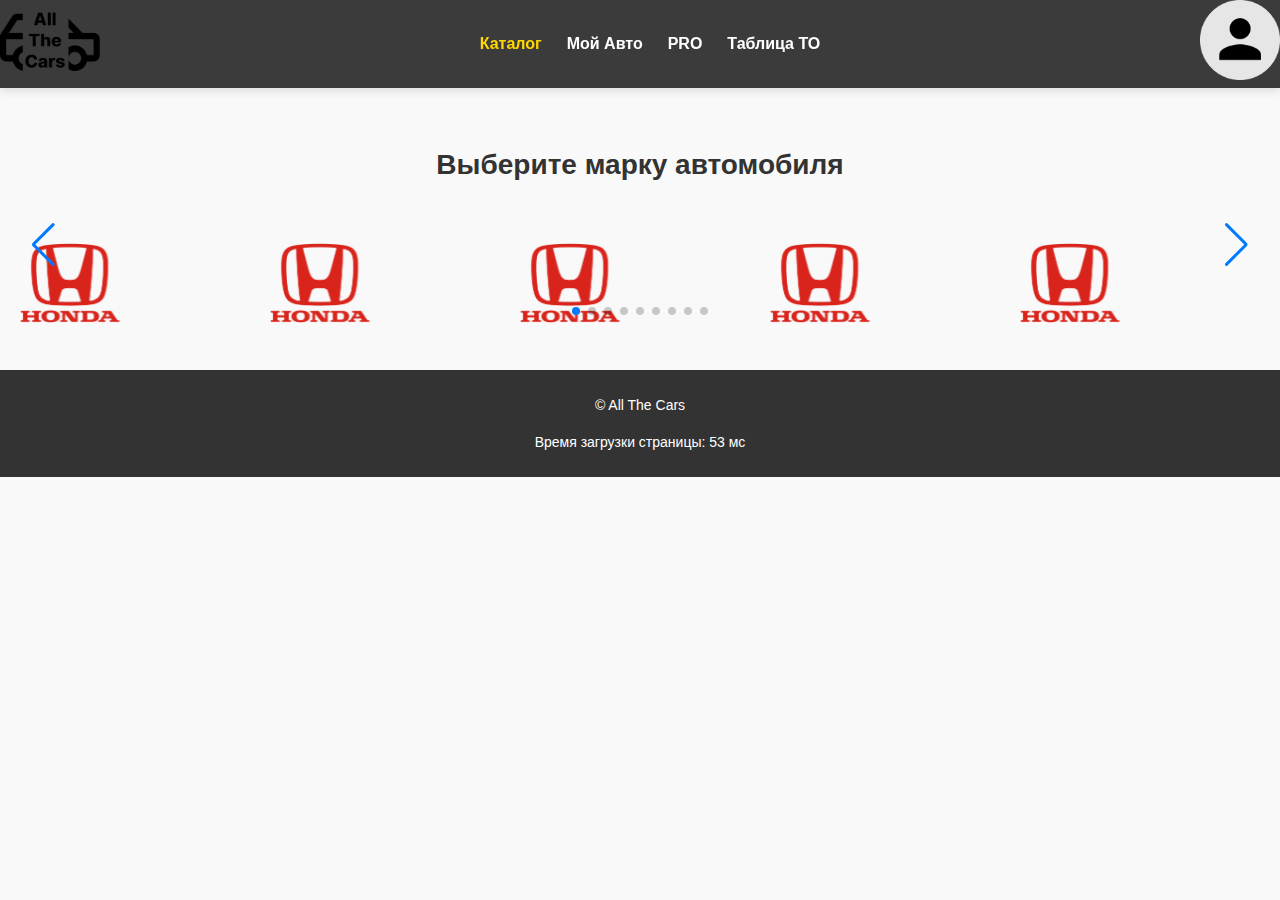
<file: catalog.html>
<!DOCTYPE html>
<html lang="ru">
<head>
    <meta charset="UTF-8">
    <title>Каталог автомобилей</title>
    <link rel="stylesheet" href="styles.css">

    <link rel="stylesheet" href="https://unpkg.com/swiper/swiper-bundle.min.css">

    <script src="https://unpkg.com/swiper/swiper-bundle.min.js" defer></script>
    <script src="scripts/main.js" defer></script>
</head>
<body>
<header>
    <a href="index.html">
        <img src="Group%203.png" width="100" alt="Site logo">
    </a>
    <nav>
        <a href="catalog.html" class="active">Каталог</a>
        <a href="mycar.html">Мой Авто</a>
        <a href="pro.html">PRO</a>
        <a href="constructor.html">Таблица ТО</a>
    </nav>
    <a href="profile.html">
        <img id="profile-icon" src="Group%201.png" width="80" alt="Avatar">
    </a>
</header>
<main>
    <section>
        <h2>Выберите марку автомобиля</h2>
        <div class="swiper-container">
            <div class="swiper-wrapper">
                <div class="swiper-slide"><img
                        src="honda.png" alt="Volkswagen Logo"
                        width="100"></div>
                <div class="swiper-slide"><img src="honda.png"
                                               alt="Toyota Logo" width="100"></div>
                <div class="swiper-slide"><img src="honda.png"
                                               alt="Ford Logo" width="100"></div>
                <div class="swiper-slide"><img src="honda.png"
                                               alt="BMW Logo" width="100"></div>
                <div class="swiper-slide"><img src="honda.png"
                                               alt="Mercedes-Benz Logo" width="100"></div>
                <div class="swiper-slide"><img src="honda.png"
                                               alt="Audi Logo" width="100"></div>
                <div class="swiper-slide"><img src="honda.png"
                                               alt="Honda Logo" width="100"></div>
                <div class="swiper-slide"><img src="honda.png"
                                               alt="Nissan Logo" width="100"></div>
                <div class="swiper-slide"><img src="honda.png"
                                               alt="Hyundai Logo" width="100"></div>
            </div>
            <div class="swiper-button-next"></div>
            <div class="swiper-button-prev"></div>
            <div class="swiper-pagination"></div>
        </div>
    </section>
</main>
<footer>
    <p>&copy; All The Cars</p>
</footer>
</body>
</html>
</file>
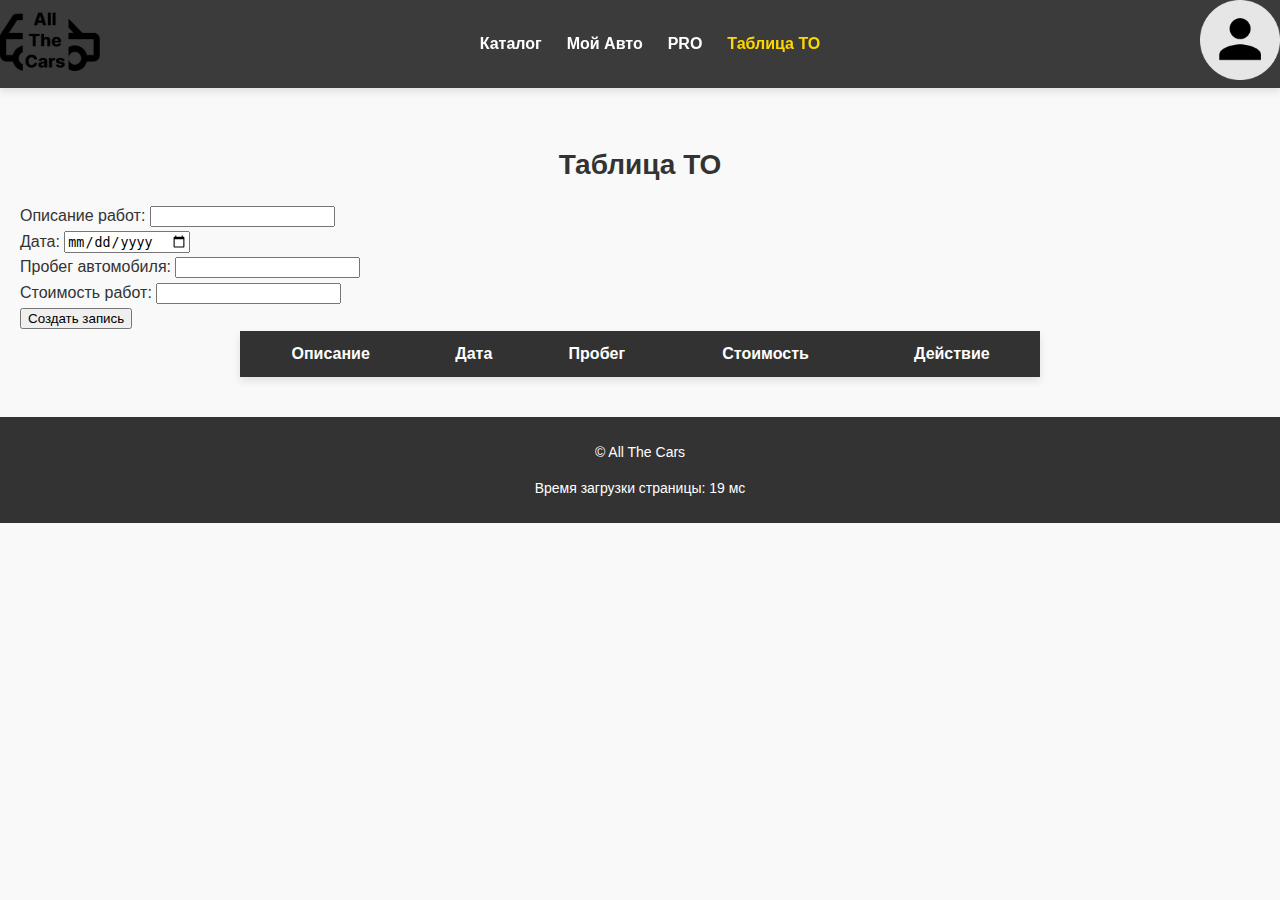
<file: constructor.html>
<!DOCTYPE html>
<html lang="ru">
<head>
    <meta charset="UTF-8">
    <title>Таблица ТО</title>
    <link rel="stylesheet" href="styles.css">
    <script src="scripts/main.js" defer></script>
</head>
<body>
<header>
    <a href="index.html">
        <img src="Group%203.png" width="100" alt="Site logo">
    </a>
    <nav>
        <a href="catalog.html">Каталог</a>
        <a href="mycar.html">Мой Авто</a>
        <a href="pro.html">PRO</a>
        <a href="constructor.html">Таблица ТО</a>
    </nav>
    <a href="profile.html">
        <img id="profile-icon" src="Group%201.png" width="80" alt="Avatar">
    </a>
</header>
<main>
    <section>
        <h2>Таблица ТО</h2>
        <form id="table-form">
            <label>Описание работ: <input type="text" name="description"></label><br>
            <label>Дата: <input type="date" name="date" required></label><br>
            <label>Пробег автомобиля: <input type="text" name="mileage" required pattern="^[1-9]\d*$"
                                             title="Введите положительное число"></label><br>
            <label>Стоимость работ: <input type="text" name="cost" required pattern="^[1-9]\d*$"
                                           title="Введите положительное число"></label><br>
            <button type="submit">Создать запись</button>
        </form>
        <div id="table-container">
            <table class="table-grid">
                <thead>
                <tr>
                    <th>Описание</th>
                    <th>Дата</th>
                    <th>Пробег</th>
                    <th>Стоимость</th>
                    <th>Действие</th>
                </tr>
                </thead>
                <tbody id="table-body"></tbody>
                <template id="row-template">
                    <tr>
                        <td class="description"></td>
                        <td class="date"></td>
                        <td class="mileage"></td>
                        <td class="cost"></td>
                        <td>
                            <button class="delete-button">Удалить</button>
                        </td>
                    </tr>
                </template>
            </table>
        </div>
    </section>
</main>
<footer>
    <p>&copy; All The Cars</p>
</footer>
</body>
</html>
</file>
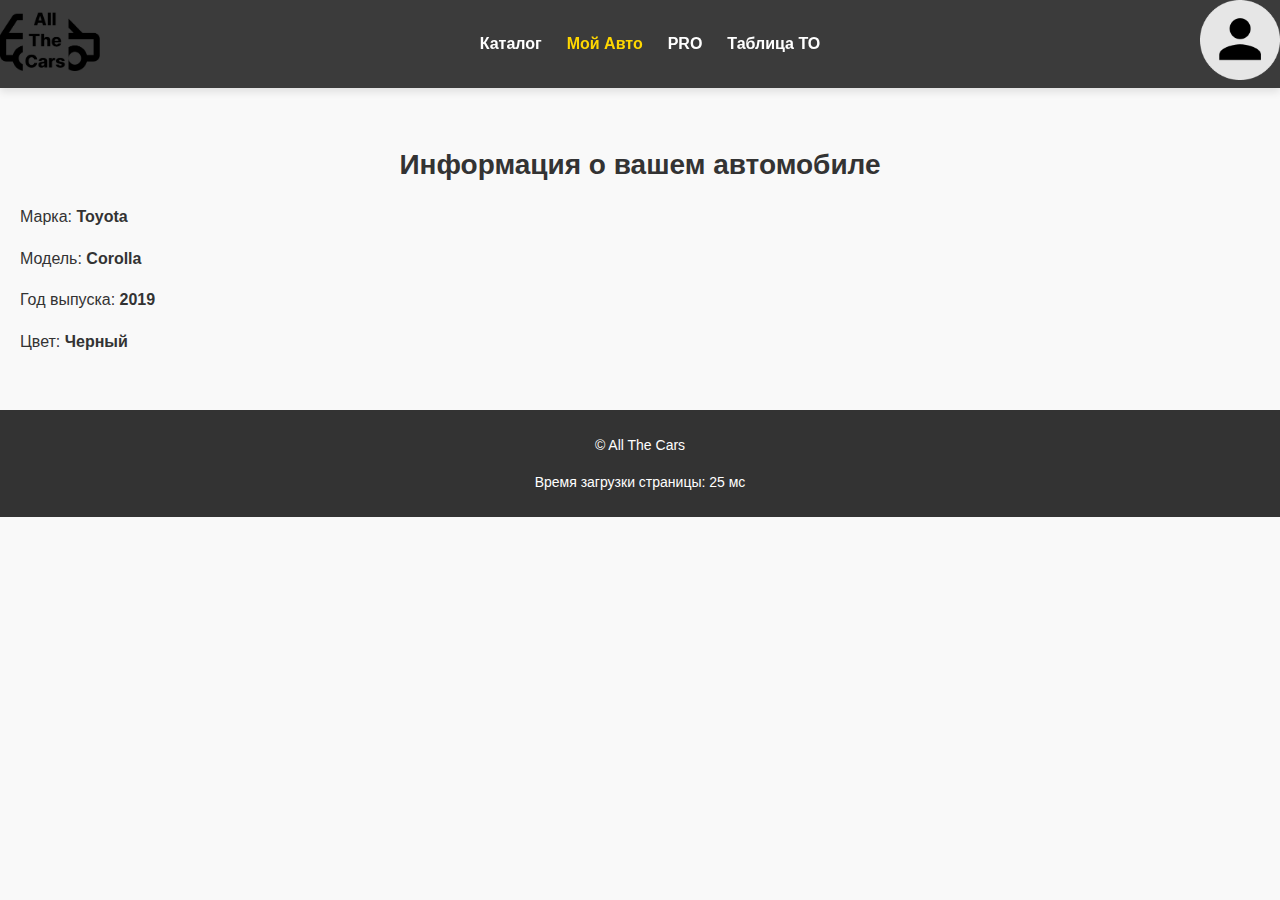
<file: mycar.html>
<!DOCTYPE html>
<html lang="ru">
<head>
    <meta charset="UTF-8">
    <title>Мой Авто</title>
    <link rel="stylesheet" href="styles.css">
    <script src="scripts/main.js" defer></script>
</head>
<body>
<header>
    <a href="index.html">
        <img src="Group%203.png" width="100" alt="Site logo">
    </a>
    <nav>
        <a href="catalog.html">Каталог</a>
        <a href="mycar.html">Мой Авто</a>
        <a href="pro.html">PRO</a>
        <a href="constructor.html">Таблица ТО</a>
    </nav>
    <a href="profile.html">
        <img id="profile-icon" src="Group%201.png" width="80" alt="Avatar">
    </a></header>
<main>
    <section>
        <h2>Информация о вашем автомобиле</h2>
        <p>Марка: <strong>Toyota</strong></p>
        <p>Модель: <strong>Corolla</strong></p>
        <p>Год выпуска: <strong>2019</strong></p>
        <p>Цвет: <strong>Черный</strong></p>
    </section>
</main>
<footer>
    <p>&copy; All The Cars</p>
</footer>
</body>
</html>
</file>
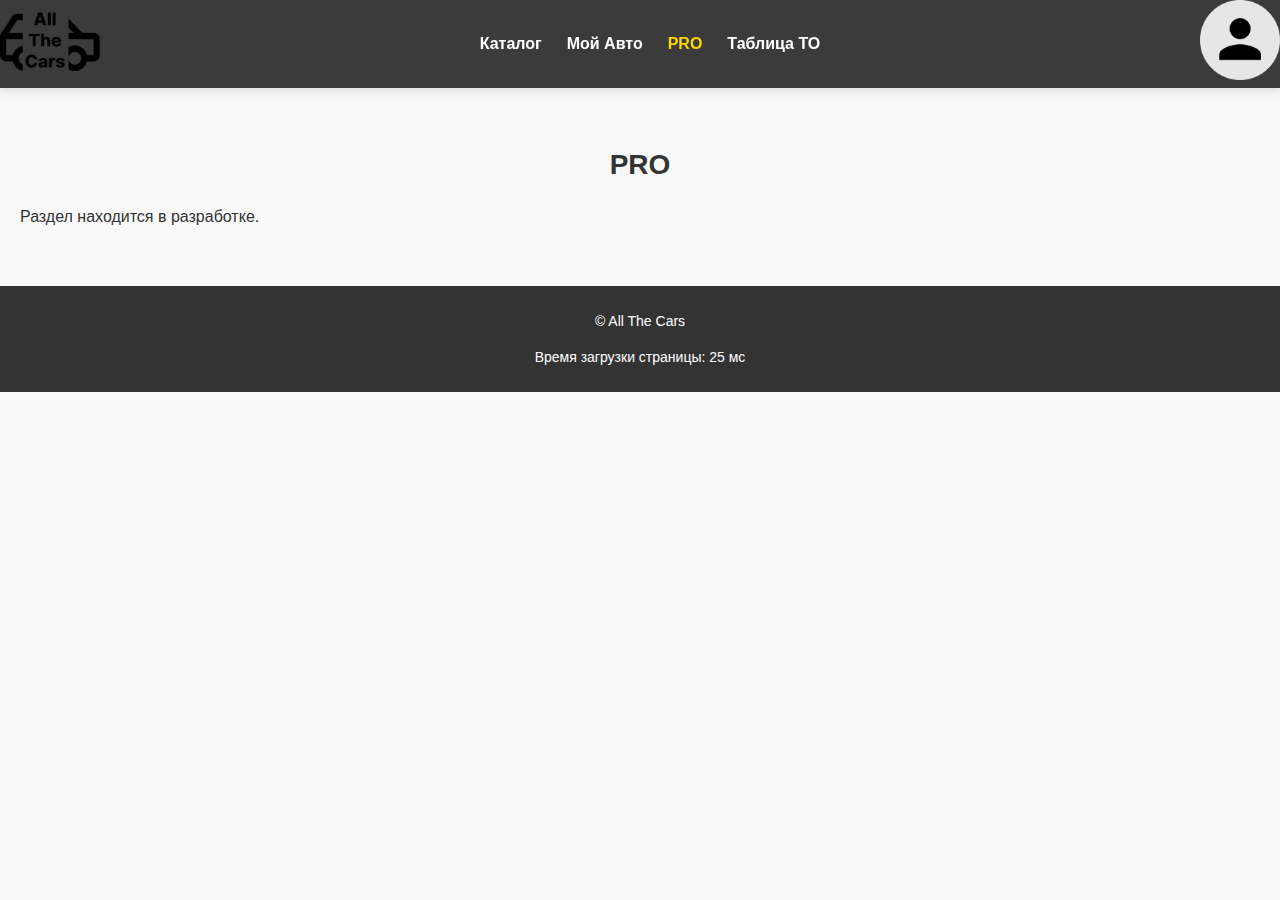
<file: pro.html>
<!DOCTYPE html>
<html lang="ru">
<head>
    <meta charset="UTF-8">
    <title>PRO</title>
    <link rel="stylesheet" href="styles.css">
    <script src="scripts/main.js" defer></script>
</head>
<body>
<header>
    <a href="index.html">
        <img src="Group%203.png" width="100" alt="Site logo">
    </a>
    <nav>
        <a href="catalog.html">Каталог</a>
        <a href="mycar.html">Мой Авто</a>
        <a href="pro.html">PRO</a>
        <a href="constructor.html">Таблица ТО</a>
    </nav>
    <a href="profile.html">
        <img id="profile-icon" src="Group%201.png" width="80" alt="Avatar">
    </a></header>
<main>
    <section>
        <h2>PRO</h2>
        <p>Раздел находится в разработке.</p>
    </section>
</main>
<footer>
    <p>&copy; All The Cars</p>
</footer>
</body>
</html>
</file>
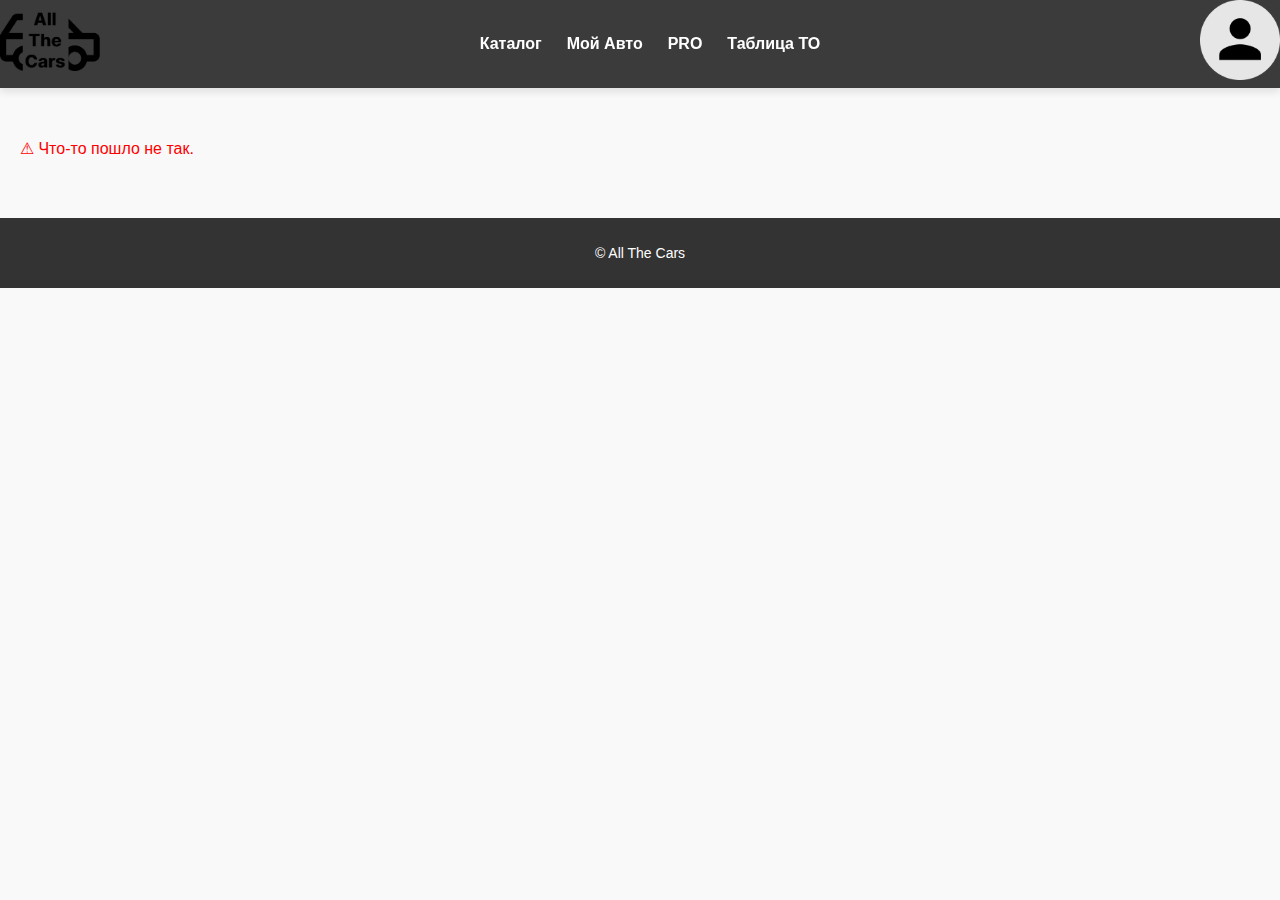
<file: profile.html>
<!DOCTYPE html>
<html lang="ru">
<head>
    <meta charset="UTF-8">
    <title>Профиль пользователя</title>
    <link rel="stylesheet" href="styles.css">
    <script src="scripts/profile.js" defer></script>
</head>
<body>
<header>
    <a href="index.html">
        <img src="Group%203.png" width="100" alt="Site logo">
    </a>
    <nav>
        <a href="catalog.html">Каталог</a>
        <a href="mycar.html">Мой Авто</a>
        <a href="pro.html">PRO</a>
        <a href="constructor.html">Таблица ТО</a>
    </nav>
    <a href="profile.html">
        <img id="profile-icon" src="Group%201.png" width="80" alt="Avatar">
    </a></header>
<main>
    <section id="user-profile">
        <div id="preloader" class="preloader">Загрузка...</div>
        <div id="profile-data" style="display: none;">
            <h2>Профиль пользователя</h2>
            <p><strong>Имя пользователя:</strong> <span id="username"></span></p>
            <p><strong>ФИО:</strong> <span id="name"></span></p>
            <p><strong>Email:</strong> <span id="email"></span></p>
            <p><strong>Адрес:</strong> <span id="address"></span></p>
            <p><strong>Телефон:</strong> <span id="phone"></span></p>
            <p><strong>Веб-сайт:</strong> <span id="website"></span></p>
            <p><strong>Компания:</strong> <span id="company"></span></p>
        </div>
        <p id="error-message" style="display: none; color: red;">⚠ Что-то пошло не так.</p>
    </section>
</main>
<footer>
    <p>&copy; All The Cars</p>
</footer>
</body>
</html>
</file>
<file: styles.css>
body {
    font-family: 'Roboto', sans-serif;
    background-color: #f9f9f9;
    color: #333;
    margin: 0;
    padding: 0;
    line-height: 1.6;
}

header {
    display: flex;
    justify-content: space-between;
    align-items: center;
    background-color: #3b3b3b;
    color: #fff;
    box-shadow: 0 4px 8px rgba(0, 0, 0, 0.1);
    position: fixed;
    top: 0;
    width: 100%;
    z-index: 1000;
}

header nav {
    display: flex;
    gap: 25px;
    justify-content: space-between;
    align-items: center;
}

header img {
    max-width: 100px;
}

nav a {
    text-decoration: none;
    color: #fff;
    font-weight: 600;
    font-size: 1rem;
}

nav a.active {
    color: #FFD700;
    font-weight: bold;
}

nav a:hover {
    color: #FFD700;
    text-decoration: underline;
}

nav a.active {
    color: #FFD700;
}

main {
    margin-top: 100px;
}

.main-banner {
    background-color: #ffffff;
    padding: 30px;
    margin: 100px 80px 20px;
    text-align: center;
    border-radius: 10px;
    box-shadow: 0 4px 10px rgba(0, 0, 0, 0.1);
    max-width: 800px;
}

.main-banner h1 {
    font-size: 2rem;
    font-weight: 700;
    color: #4e4e4e;
    margin-bottom: 10px;
}

.main-banner blockquote {
    font-size: 1.2rem;
    font-style: italic;
    color: #555;
    margin-top: 15px;
}

section {
    padding: 20px;
    margin: 20px 0;
}

section a {
    color: #000;
    text-decoration: none;
    font-weight: bold;
}

section h2 {
    font-size: 1.75rem;
    color: #333;
    font-weight: bold;
    text-align: center;
    margin-bottom: 15px;
    text-decoration: none;
}


ul {
    display: flex;
    flex-wrap: wrap;
    gap: 15px;
    list-style: none;
    padding: 0;
    justify-content: center;
}

ul li {
    border: 1px solid #ddd;
    border-radius: 50%;
    width: 70px;
    height: 70px;
    display: flex;
    align-items: center;
    justify-content: center;
    transition: transform 0.3s, box-shadow 0.3s;
}

ul li:hover {
    transform: scale(1.1);
    box-shadow: 0 4px 8px rgba(0, 0, 0, 0.2);
}

ul img {
    width: 100%;
    height: 100%;
    border-radius: 50%;
    object-fit: cover;
}

aside {
    background-color: #FFD700;
    padding: 15px;
    border-radius: 5px;
    font-style: italic;
    margin: 20px 0;
    color: #333;
    text-align: center;
}

.table-grid {
    width: 100%;
    border-collapse: collapse;
    margin: auto;
    max-width: 800px;
    background-color: #fff;
    box-shadow: 0 4px 8px rgba(0, 0, 0, 0.1);
}

thead th {
    background-color: #323232;
    color: #fff;
    padding: 10px;
    text-align: center;
    font-weight: bold;
}

tbody tr {
    background-color: #f9f9f9;
}

tbody tr:nth-child(even) {
    background-color: #fff;
}

tbody td {
    padding: 10px;
    border: 1px solid #ddd;
    text-align: center;
}

.preloader {
    margin-top: 100px;
    font-size: 1.5rem;
    color: #333;
    text-align: center;
    animation: blink 1.5s infinite;
}

@keyframes blink {
    0%, 100% {
        opacity: 1;
    }
    50% {
        opacity: 0.5;
    }
}

footer {
    background-color: #333;
    color: #fff;
    text-align: center;
    font-size: 0.875rem;
    padding-top: 10px;
    padding-bottom: 10px;
    position: relative;
    bottom: 0;
    width: 100%;
}

.swiper-container {
    width: 100%;
    padding-top: 40px;
    position: relative;
    overflow: hidden;
}

.swiper-button-next,
.swiper-button-prev {
    position: relative;
    top: 50%;
    transform: translateY(-50%);
    z-index: 10;
}

.swiper-pagination {
    position: relative;
    bottom: 10px;
    text-align: center;
    width: 100%;
    z-index: 10;
}


@media screen and (max-width: 600px) {
    header nav {
        margin: 0 auto;
        display: flex;
        justify-content: center;
    }

    header img,
    footer {
        display: none;
    }

    main {
        margin-top: 40px;
    }

    .main-banner h1 {
        font-size: 1.5rem;
    }

    ul li {
        width: 50px;
        height: 50px;
    }
}

@media screen and (min-width: 1200px) {
    .main-banner {
        max-width: 1200px;
    }
}
</file>
